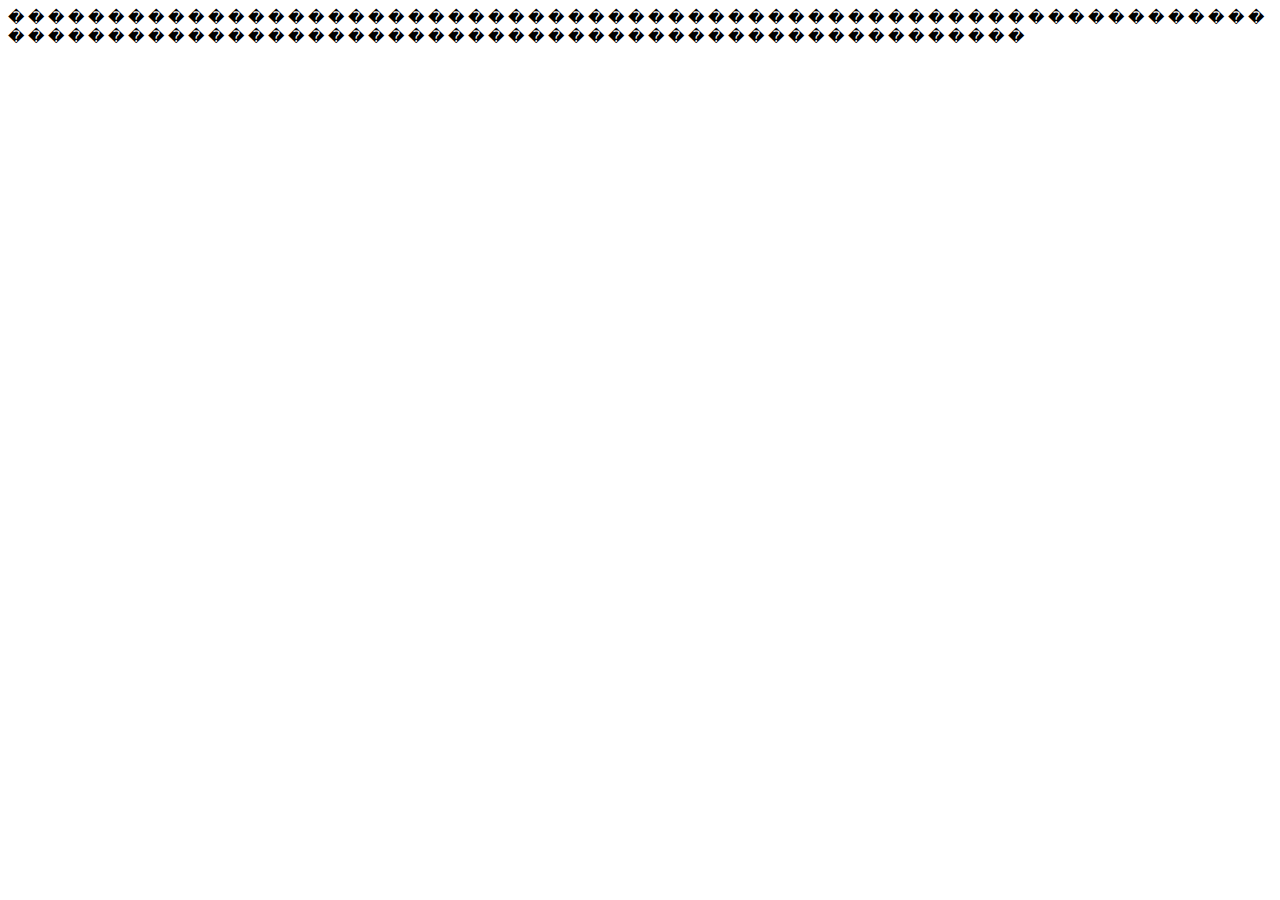
<file: bhadwafile2.html>
<!DOCTYPE html>
� � � � � � � � � � � <html lang="en">
� � � � � � � � � � � <head>
� � � � � � � � � � � � <meta charset="UTF-8">
� � � � � � � � � � � � <meta name="viewport" content="width=device-width, initial-scale=1.0">
� � � � � � � � � � � � <title>bhadwafile2</title>
� � � � � � � � � � � </head>
� � � � � � � � � � � <body>
� � � � � � � � � � � � � � � � � � � � � � � </body>
� � � � � � � � � � � </html>
</file>
